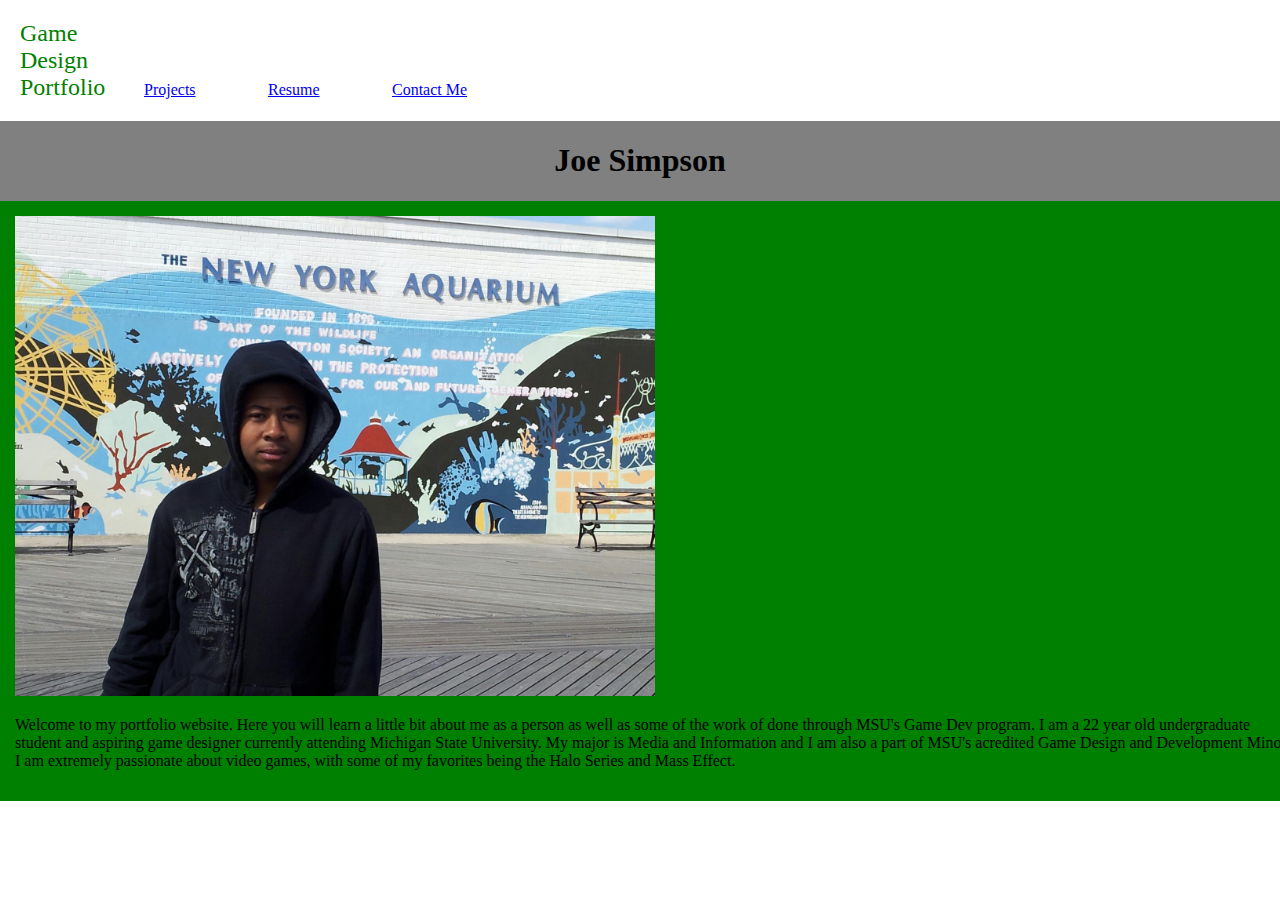
<file: index.html>
<!DOCTYPE html>
<html lang="en">
<head>
    <meta charset="UTF-8">
    <meta name="viewport" content="width=device-width, initial-scale=1.0">
    <meta http-equiv="X-UA-Compatible" content="ie=edge">
    <link rel="stylesheet" href="final-master.css">
    <title>Homepage</title>
</head>
<body class="flex">
    <header>
        <ul class="links">
            <li><h2>Game Design Portfolio</h2></li>
            <li>
                <a href="/Projects">
                    Projects
                </a>
            </li>
            <li>
                <a href="/Resume">
                    Resume
                </a>
            </li>
            <li>
                <a href="/Contact Me">
                    Contact Me
                </a>
            </li>
            </ul>
    </header>
    <aside>
        <h1>Joe Simpson</h1>
    </aside>
    <article>
        <img src="jsimpson-home.jpg" alt="Joe Simpson">
        <p>Welcome to my portfolio website. Here you will learn a little bit about me as a person as well as some of the work of done through MSU's Game Dev program. I am a 22 year old undergraduate student and aspiring game designer currently attending Michigan State University. My major is Media and Information and I am also a part of MSU's acredited Game Design and Development Minor. I am extremely passionate about video games, with some of my favorites being the Halo Series and Mass Effect.</p>
    </article>
</body>
</html>
</file>
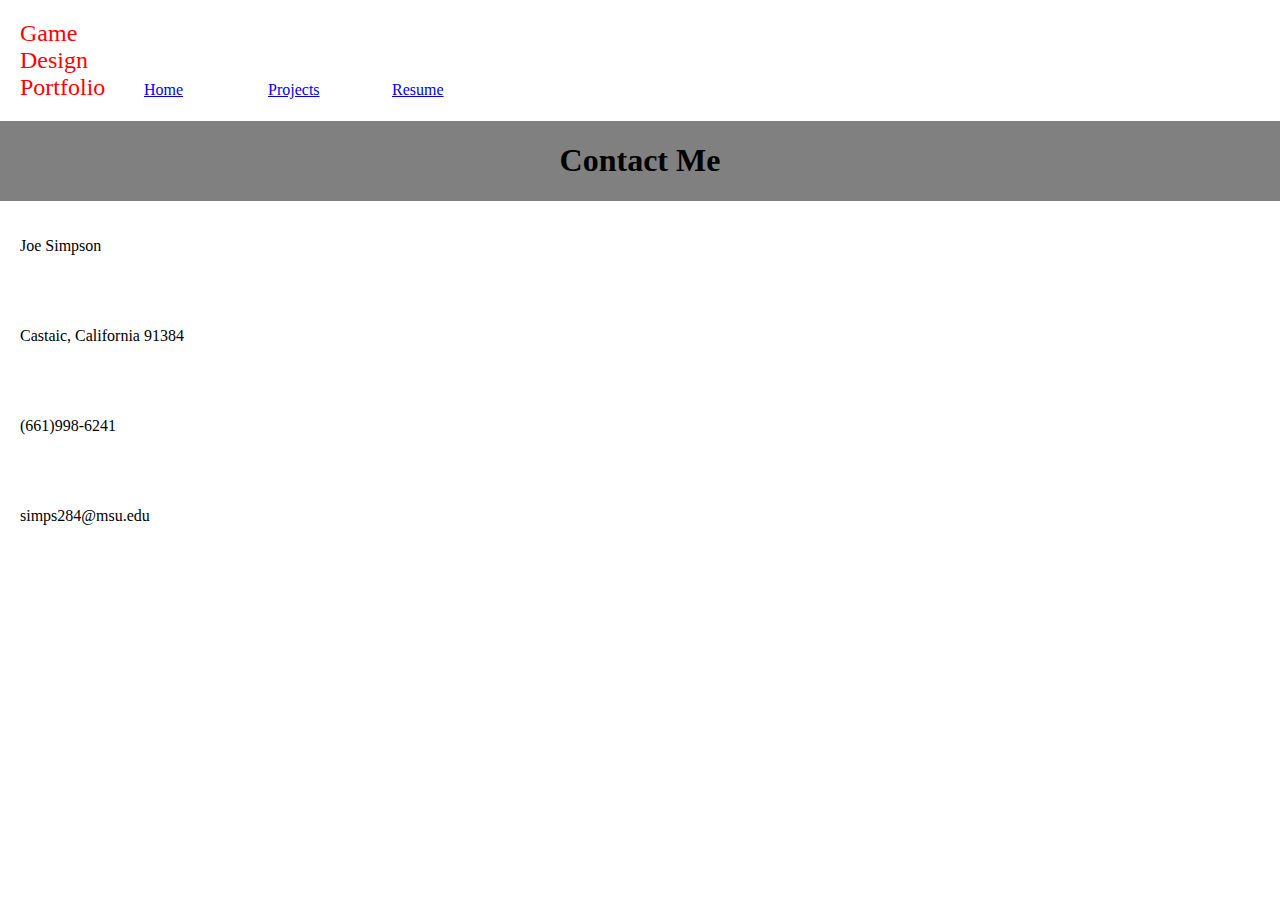
<file: Contact Me/index.html>
<!DOCTYPE html>
<html lang="en">
<head>
    <meta charset="UTF-8">
    <meta name="viewport" content="width=device-width, initial-scale=1.0">
    <meta http-equiv="X-UA-Compatible" content="ie=edge">
    <link rel="stylesheet" href="final-master.css">
    <title>Document</title>
</head>
<body class="flex">
    <header>
        <ul class="links">
            <li><h2>Game Design Portfolio</h2></li>
            <li>
                <a href="https://simps284-html-final-project-submission.surge.sh/">
                    Home
                </a>
            </li>    
            <li>
                <a href="/Projects">
                    Projects
                </a>
            </li>
            <li>
                <a href="/Resume">
                    Resume
                </a>
            </li>
        </ul>
    </header>   
    <aside>
        <h1>Contact Me</h1>
    </aside>
    <footer>   
        <p>Joe Simpson</p>
    </footer>
    <footer>
        <p>Castaic, California 91384</p>
    </footer>
    <footer>
        <p>(661)998-6241</p>
    </footer>
    <footer>
        <p>simps284@msu.edu</p>
     </footer>
</body>
</html>
</file>
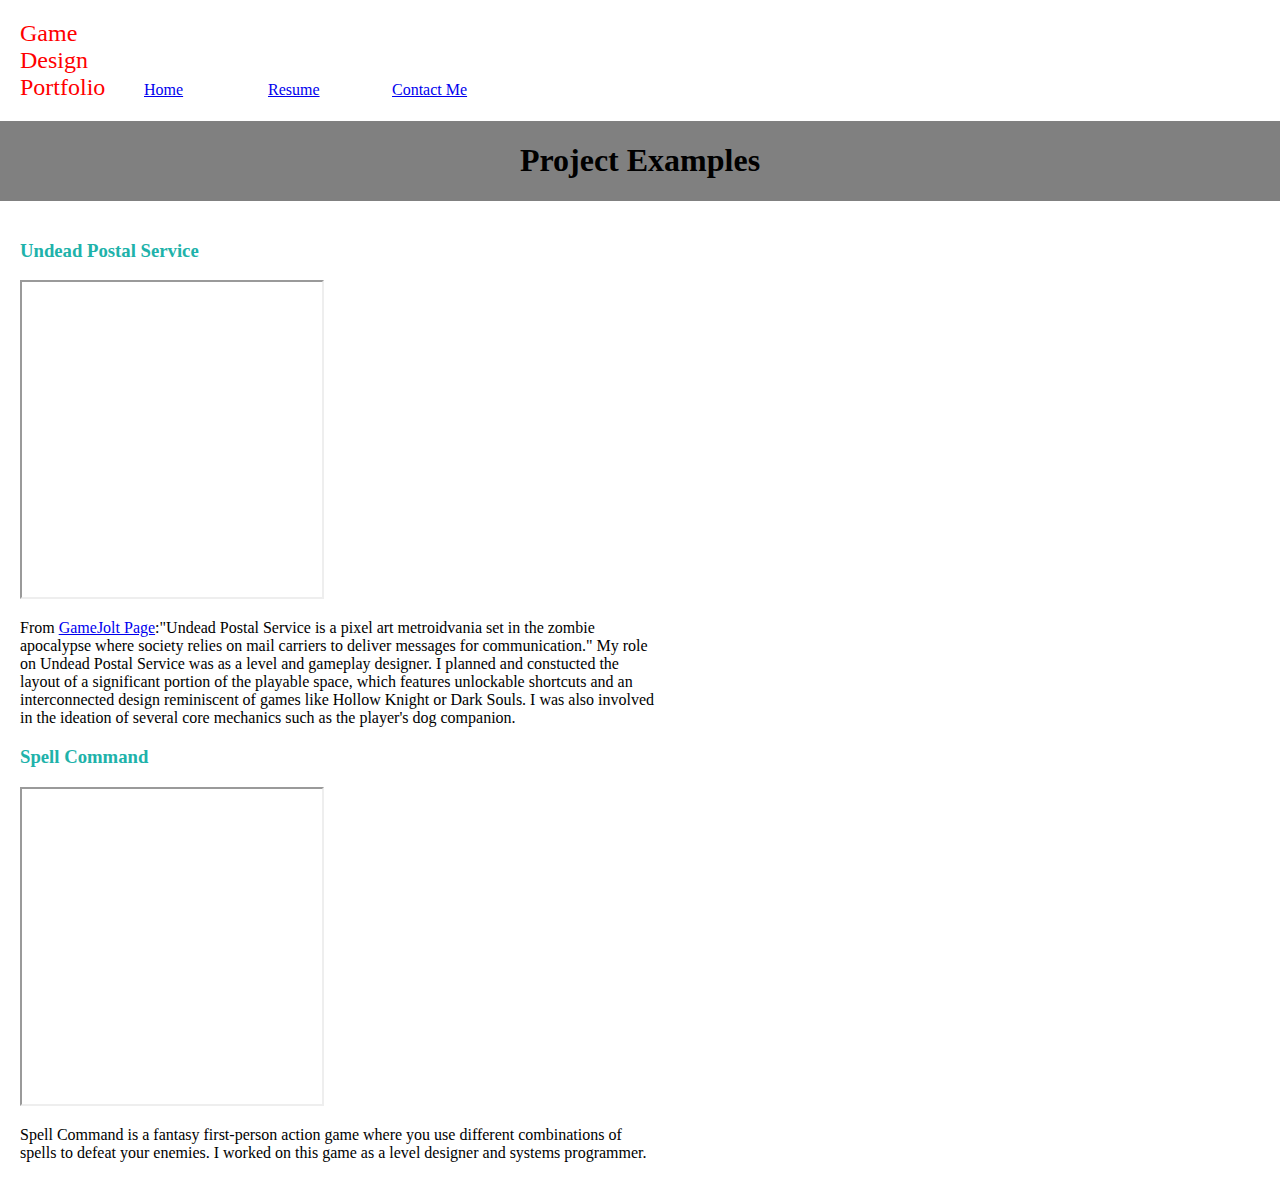
<file: Projects/index.html>
<!DOCTYPE html>
<html lang="en">
<head>
    <meta charset="UTF-8">
    <meta name="viewport" content="width=device-width, initial-scale=1.0">
    <meta http-equiv="X-UA-Compatible" content="ie=edge">
    <link rel="stylesheet" href="final-master.css">
    <title>Projects Page</title>
</head>
<body class="flex">
    <header>
        <ul class="links">
            <li><h2>Game Design Portfolio</h2></li>
            <li>
                <a href="https://simps284-html-final-project-submission.surge.sh/">
                    Home
                </a>
            </li>
            <li>
                <a href="/Resume">
                    Resume
                </a>
            </li>
            <li>
                <a href="/Contact Me">
                    Contact Me
                </a>
            </li>
        </ul>
    </header>
    <aside>
        <h1>Project Examples</h1>
    </aside>
    <footer>
        <h3>Undead Postal Service</h3>
        <iframe allowfullscreen height="315" src="https://www.youtube.com/embed/_f3zFWdU2hA"></iframe>
        <p>From <a href="https://gamejolt.com/games/Undead-Postal-Service/440827" target="_blank">GameJolt Page</a>:"Undead Postal Service is a pixel art metroidvania set in the zombie apocalypse where society relies on mail carriers to deliver messages for communication." My role on Undead Postal Service was as a level and gameplay designer. I planned and constucted the layout of a significant portion of the playable space, which features unlockable shortcuts and an interconnected design reminiscent of games like Hollow Knight or Dark Souls. I was also involved in the ideation of several core mechanics such as the player's dog companion.</p>
        <h3>Spell Command</h3>
        <iframe allowfullscreen height="315" src="https://www.youtube.com/embed/mXDzUbKS80M"></iframe>
        <p>Spell Command is a fantasy first-person action game where you use different combinations of spells to defeat your enemies. I worked on this game as a level designer and systems programmer.</p>
    </footer>
</body>
</html>
</file>
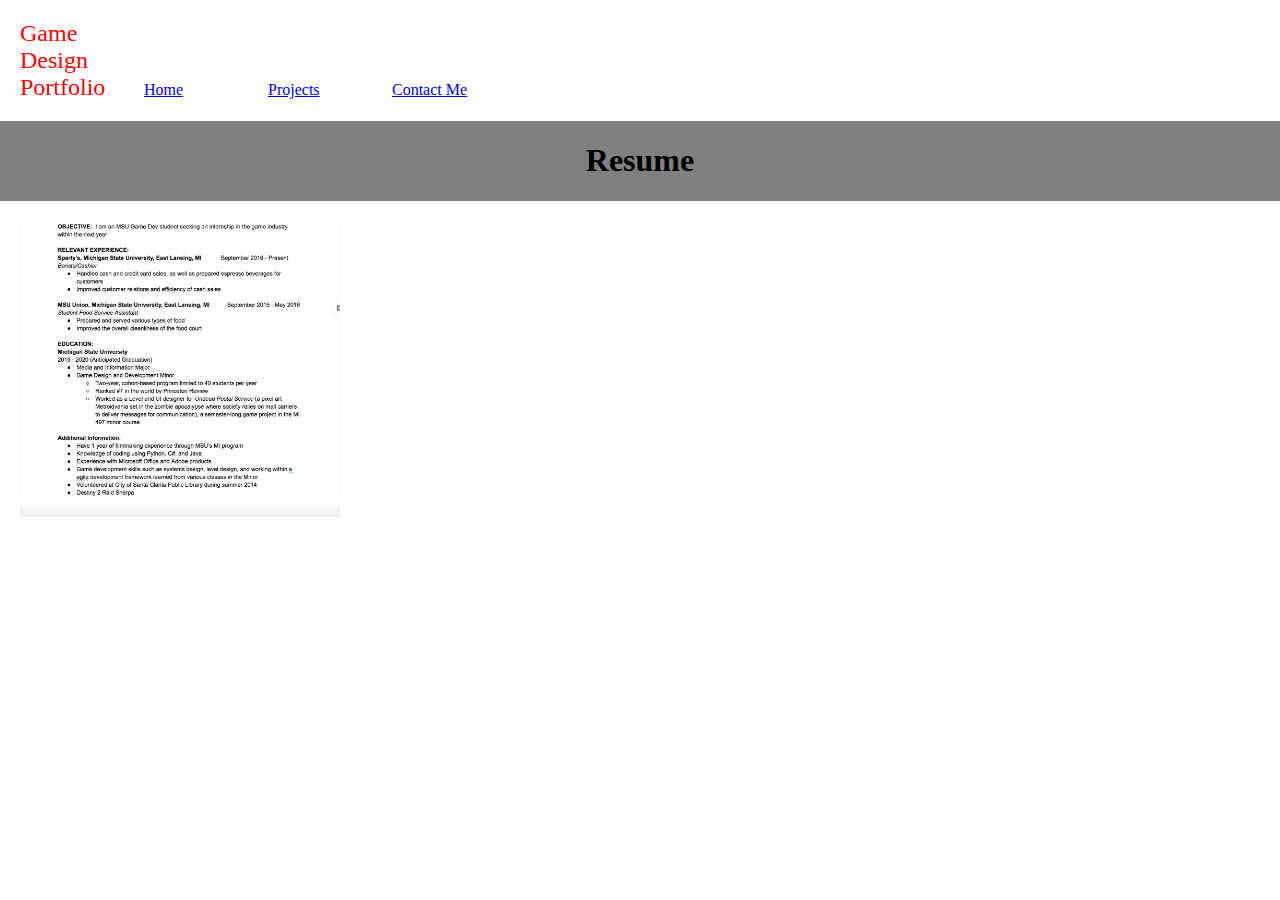
<file: Resume/index.html>
<!DOCTYPE html>
<html lang="en">
<head>
    <meta charset="UTF-8">
    <meta name="viewport" content="width=device-width, initial-scale=1.0">
    <meta http-equiv="X-UA-Compatible" content="ie=edge">
    <link rel="stylesheet" href="final-master.css">
    <title>Resume Page</title>
</head>
<body class="flex">
    <header>
        <ul class="links">
            <li><h2>Game Design Portfolio</h2></li>
            <li>
                <a href="https://simps284-html-final-project-submission.surge.sh/">
                    Home
                </a>
            </li>  
            <li>
                <a href="/Projects">
                    Projects
                </a>
            </li>
            <li>
                <a href="/Contact Me">
                    Contact Me
                </a>
            </li>
        </ul>
    </header>
    <aside>
        <h1>Resume</h1>
    </aside>
    <footer>
        <img src="jsimpson-resume.png" alt="Joe Simpson Resume">
    </footer>
</body>
</html>
</file>
<file: final-master.css>
body {
    margin: 0;
    padding: 0;
}

h2 {
    margin: 0;
    font-weight: 100;
    color: green;
}

h3 {
    color: lightseagreen;
}

img {
    width: 50%;
}

/* Floats and old-school positioning */
.float header {
    background: white;
    padding: 20px;
}
.float aside {
    float: left;
    background: gray;
    padding: 20px;
}

.float article {
    background: red;
    padding: 20px 20px 20px 220px;
}

.float footer {
    clear: both;
    background: blue;
    padding: 20px;
}

/* Float Responsive */

.float {
    margin: 0 auto;
    width: 1200px;
}

@media all and (max-width: 1024px) {
    .float aside {
        float: none;
    }

    .float article {
        padding: 20px;
    }
}

@media all and (max-width: 839px) {
    .float {
        margin: 0;
        width: inherit;
    }
}

@media all and (max-width: 480px) {
}

/* Flexbox */

.flex {
    display: flex;
    flex-wrap: wrap;
}

.flex header {
    background: white;
    padding: 0px;
    flex: 0 0 100%;
}

.flex aside {
    background: gray;
    padding: 0px;
    flex: 0 0 100%;
    text-align: center
}

.flex article {
    background: green;
    padding: 15px;
    flex: 0 0 100%;
}

.flex footer {
    background: white;
    padding: 20px;
    flex: 0 0 50%;
}

.links {
    margin: 0;
    padding: 0;
    list-style-type: none;
}

.links li {
    width: 80px;
    display: inline-block;
    padding: 20px 20px;
}


.links li a img:hover {
    opacity: 0.5;
    transition: opacity ease-in-out 0.2s;
}
/* CSS Grid */

.grid {
    display: grid;
    grid-template-columns: 30% 70%;
    grid-template-rows: 10vw 30vw 10vw;
    grid-gap: 0;
}

.grid header {
    background: blueviolet;
    padding: 20px;
    grid-column: 1 / span 2;
}

.grid aside {
    background: gray;
    padding: 20px;
}

.grid article {
    background: red;
    padding: 20px;
}

.grid footer {
    background: blue;
    padding: 20px;
    grid-column: 1 / span 2;

}
</file>
<file: Contact Me/final-master.css>
body {
    margin: 0;
    padding: 0;
}

h2 {
    margin: 0;
    font-weight: 100;
    color: red;
}

h3 {
    color: lightseagreen;
}

img {
    width: 50%;
}

/* Floats and old-school positioning */
.float header {
    background: white;
    padding: 20px;
}
.float aside {
    float: left;
    background: gray;
    padding: 20px;
}

.float article {
    background: red;
    padding: 20px 20px 20px 220px;
}

.float footer {
    clear: both;
    background: blue;
    padding: 20px;
}

/* Float Responsive */

.float {
    margin: 0 auto;
    width: 1200px;
}

@media all and (max-width: 1024px) {
    .float aside {
        float: none;
    }

    .float article {
        padding: 20px;
    }
}

@media all and (max-width: 839px) {
    .float {
        margin: 0;
        width: inherit;
    }
}

@media all and (max-width: 480px) {
}

/* Flexbox */

.flex {
    display: flex;
    flex-wrap: wrap;
}

.flex header {
    background: white;
    padding: 0px;
    flex: 0 0 100%;
}

.flex aside {
    background: gray;
    padding: 0px;
    flex: 0 0 100%;
    text-align: center
}

.flex article {
    background: green;
    padding: 15px;
    flex: 0 0 100%;
}

.flex footer {
    background: white;
    padding: 20px;
    flex: 0 0 50%;
}

.links {
    margin: 0;
    padding: 0;
    list-style-type: none;
}

.links li {
    width: 80px;
    display: inline-block;
    padding: 20px 20px;
}


.links li a img:hover {
    opacity: 0.5;
    transition: opacity ease-in-out 0.2s;
}
/* CSS Grid */

.grid {
    display: grid;
    grid-template-columns: 30% 70%;
    grid-template-rows: 10vw 30vw 10vw;
    grid-gap: 0;
}

.grid header {
    background: blueviolet;
    padding: 20px;
    grid-column: 1 / span 2;
}

.grid aside {
    background: gray;
    padding: 20px;
}

.grid article {
    background: red;
    padding: 20px;
}

.grid footer {
    background: blue;
    padding: 20px;
    grid-column: 1 / span 2;

}
</file>
<file: Projects/final-master.css>
body {
    margin: 0;
    padding: 0;
}

h2 {
    margin: 0;
    font-weight: 100;
    color: red;
}

h3 {
    color: lightseagreen;
}

img {
    width: 50%;
}

/* Floats and old-school positioning */
.float header {
    background: white;
    padding: 20px;
}
.float aside {
    float: left;
    background: gray;
    padding: 20px;
}

.float article {
    background: red;
    padding: 20px 20px 20px 220px;
}

.float footer {
    clear: both;
    background: blue;
    padding: 20px;
}

/* Float Responsive */

.float {
    margin: 0 auto;
    width: 1200px;
}

@media all and (max-width: 1024px) {
    .float aside {
        float: none;
    }

    .float article {
        padding: 20px;
    }
}

@media all and (max-width: 839px) {
    .float {
        margin: 0;
        width: inherit;
    }
}

@media all and (max-width: 480px) {
}

/* Flexbox */

.flex {
    display: flex;
    flex-wrap: wrap;
}

.flex header {
    background: white;
    padding: 0px;
    flex: 0 0 100%;
}

.flex aside {
    background: gray;
    padding: 0px;
    flex: 0 25 100%;
    text-align: center
}

.flex article {
    margin: 0 auto;
    background: green;
    padding: 15px;
    flex: 0 0 75%;
}

.flex footer {
    background: white;
    padding: 20px;
    flex: 0 0 50%;
}

.links {
    margin: 0;
    padding: 0;
    list-style-type: none;
}

.links li {
    width: 80px;
    display: inline-block;
    padding: 20px 20px;
}


.links li a img:hover {
    opacity: 0.5;
    transition: opacity ease-in-out 0.2s;
}
/* CSS Grid */

.grid {
    display: grid;
    grid-template-columns: 30% 70%;
    grid-template-rows: 10vw 30vw 10vw;
    grid-gap: 0;
}

.grid header {
    background: blueviolet;
    padding: 20px;
    grid-column: 1 / span 2;
}

.grid aside {
    background: gray;
    padding: 20px;
}

.grid article {
    background: red;
    padding: 20px;
}

.grid footer {
    background: blue;
    padding: 20px;
    grid-column: 1 / span 2;

}
</file>
<file: Resume/final-master.css>
body {
    margin: 0;
    padding: 0;
}

h2 {
    margin: 0;
    font-weight: 100;
    color: red;
}

h3 {
    color: lightseagreen;
}

img {
    width: 50%;
}

/* Floats and old-school positioning */
.float header {
    background: white;
    padding: 20px;
}
.float aside {
    float: left;
    background: gray;
    padding: 20px;
}

.float article {
    background: red;
    padding: 20px 20px 20px 220px;
}

.float footer {
    clear: both;
    background: blue;
    padding: 20px;
}

/* Float Responsive */

.float {
    margin: 0 auto;
    width: 1200px;
}

@media all and (max-width: 1024px) {
    .float aside {
        float: none;
    }

    .float article {
        padding: 20px;
    }
}

@media all and (max-width: 839px) {
    .float {
        margin: 0;
        width: inherit;
    }
}

@media all and (max-width: 480px) {
}

/* Flexbox */

.flex {
    display: flex;
    flex-wrap: wrap;
}

.flex header {
    background: white;
    padding: 0px;
    flex: 0 0 100%;
}

.flex aside {
    background: gray;
    padding: 0px;
    flex: 0 0 100%;
    text-align: center
}

.flex article {
    background: green;
    padding: 15px;
    flex: 0 0 100%;
}

.flex footer {
    background: white;
    padding: 20px;
    flex: 0 0 50%;
}

.links {
    margin: 0;
    padding: 0;
    list-style-type: none;
}

.links li {
    width: 80px;
    display: inline-block;
    padding: 20px 20px;
}


.links li a img:hover {
    opacity: 0.5;
    transition: opacity ease-in-out 0.2s;
}
/* CSS Grid */

.grid {
    display: grid;
    grid-template-columns: 30% 70%;
    grid-template-rows: 10vw 30vw 10vw;
    grid-gap: 0;
}

.grid header {
    background: blueviolet;
    padding: 20px;
    grid-column: 1 / span 2;
}

.grid aside {
    background: gray;
    padding: 20px;
}

.grid article {
    background: red;
    padding: 20px;
}

.grid footer {
    background: blue;
    padding: 20px;
    grid-column: 1 / span 2;

}
</file>
